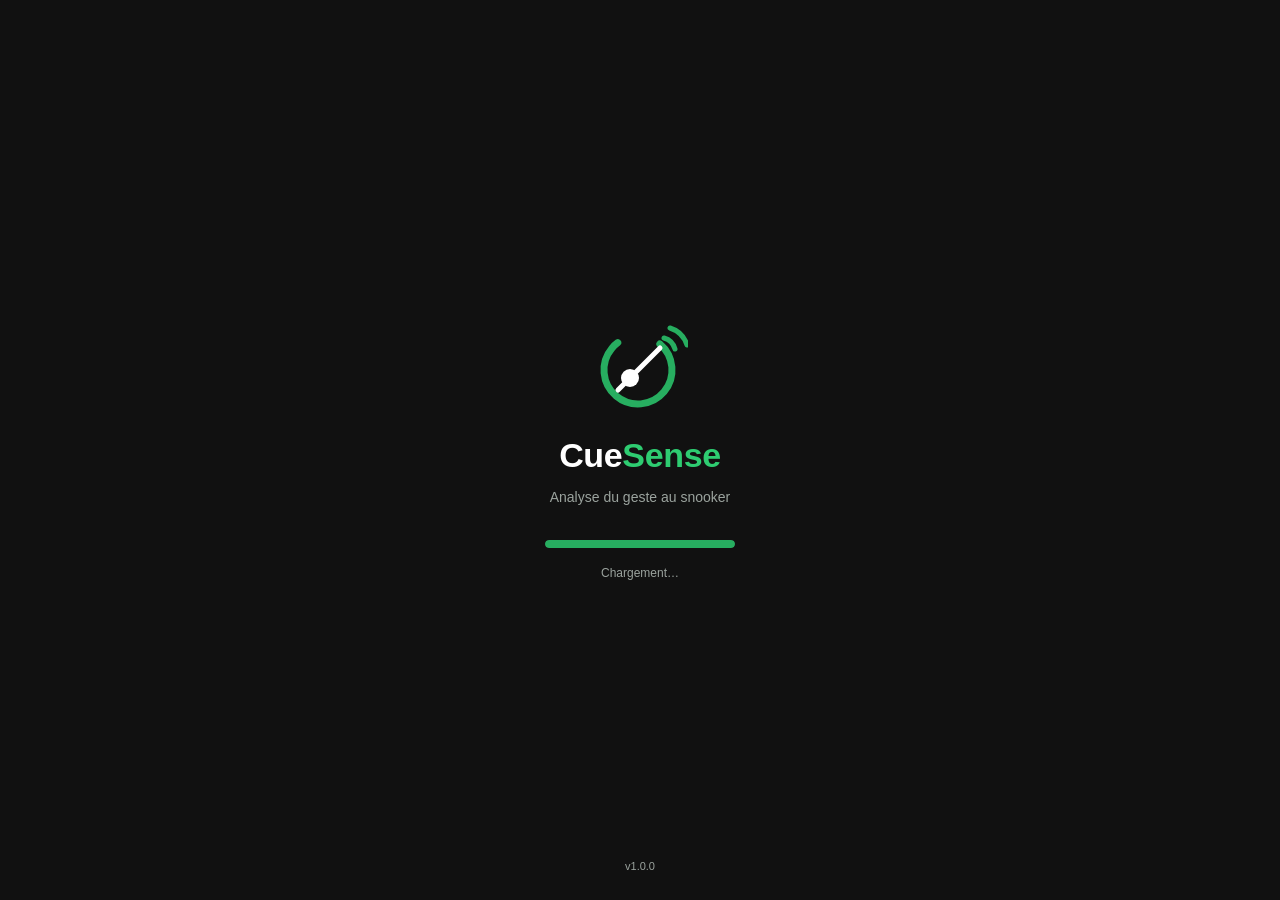
<file: index.html>
<!DOCTYPE html>
<html lang="fr">
<head>
<meta charset="utf-8">
<meta name="viewport" content="width=device-width, initial-scale=1, viewport-fit=cover">
<meta name="theme-color" content="#111111">
<title>CueSense · Analyse du geste au snooker</title>
<link rel="icon" href="data:image/svg+xml,%3Csvg xmlns='http://www.w3.org/2000/svg' viewBox='0 0 64 64'%3E%3Ccircle cx='32' cy='34' r='24' fill='none' stroke='%2327AE60' stroke-width='6' stroke-dasharray='118 33' transform='rotate(-45 32 34)'/%3E%3Cline x1='16' y1='50' x2='50' y2='16' stroke='white' stroke-width='6' stroke-linecap='round'/%3E%3C/svg%3E">
<link rel="stylesheet" href="cuesense.css">
</head>
<body>

<!-- ===================== SPLASH ===================== -->
<div id="splash">
  <svg class="logo" viewBox="0 0 96 96" aria-hidden="true">
    <circle cx="46" cy="52" r="34" fill="none" stroke="#27AE60" stroke-width="7"
            stroke-linecap="round" stroke-dasharray="168 46" transform="rotate(-50 46 52)"/>
    <circle cx="38" cy="60" r="9" fill="#FFFFFF"/>
    <line x1="26" y1="72" x2="68" y2="30" stroke="#FFFFFF" stroke-width="5" stroke-linecap="round"/>
    <path d="M72 20a16 16 0 0 1 11 11" fill="none" stroke="#27AE60" stroke-width="5" stroke-linecap="round"/>
    <path d="M78 10a26 26 0 0 1 17 17" fill="none" stroke="#27AE60" stroke-width="5" stroke-linecap="round"/>
  </svg>
  <div class="wordmark">Cue<em>Sense</em></div>
  <div class="tagline">Analyse du geste au snooker</div>
  <div class="progress"><i></i></div>
  <div class="charge">Chargement…</div>
  <div class="v">v1.0.0</div>
</div>

<!-- ===================== 1 · JOUEUR ===================== -->
<section id="viewJoueur" class="screen">
  <h1 class="screen-title">1. Identification du joueur</h1>
  <div class="stepper" data-step="1"></div>
  <div class="hero-icon">
    <svg viewBox="0 0 24 24" fill="none" stroke="currentColor" stroke-width="2" stroke-linecap="round" stroke-linejoin="round"><circle cx="12" cy="8" r="4"/><path d="M4 21c1.5-4 4.5-6 8-6s6.5 2 8 6"/></svg>
  </div>
  <h2 class="hero">Bienvenue</h2>
  <p class="hero-sub">Veuillez vous identifier</p>
  <div class="field">
    <label for="playerName">Nom du joueur</label>
    <div class="input-wrap">
      <input type="text" id="playerName" placeholder="Votre nom" autocomplete="name">
      <svg viewBox="0 0 24 24" fill="none" stroke="currentColor" stroke-width="2" stroke-linecap="round"><circle cx="12" cy="8" r="4"/><path d="M4 21c1.5-4 4.5-6 8-6s6.5 2 8 6"/></svg>
    </div>
  </div>
  <div class="field">
    <label for="playerLevel">Niveau</label>
    <div class="input-wrap">
      <select id="playerLevel">
        <option>Débutant</option>
        <option selected>Intermédiaire</option>
        <option>Avancé</option>
        <option>Professionnel</option>
      </select>
      <svg viewBox="0 0 24 24" fill="none" stroke="currentColor" stroke-width="2" stroke-linecap="round" stroke-linejoin="round"><path d="M6 9l6 6 6-6"/></svg>
    </div>
  </div>
  <button class="btn btn-primary" id="btnPlayerGo">Continuer
    <svg class="arr" viewBox="0 0 24 24" fill="none" stroke="currentColor" stroke-width="2" stroke-linecap="round" stroke-linejoin="round"><path d="M5 12h13M13 6l6 6-6 6"/></svg>
  </button>
  <button class="btn btn-secondary" id="btnPlayerReset">Changer de joueur</button>
  <div class="about">
    <svg viewBox="0 0 24 24" fill="none" stroke="currentColor" stroke-width="2" stroke-linecap="round"><circle cx="12" cy="12" r="9"/><path d="M12 11v5"/><circle cx="12" cy="7.5" r=".5" fill="currentColor"/></svg>
    <div>
      <h3>À propos de CueSense</h3>
      <p>CueSense est une application qui analyse votre geste au snooker grâce à un capteur
      inertiel WT9011DCL fixé à l'arrière de la queue. Elle vous aide à progresser en vous
      fournissant des données précises et objectives.</p>
    </div>
  </div>
  <div class="version">v1.0.0</div>
</section>

<!-- ===================== 2 · CONNEXION ===================== -->
<section id="viewConn" class="screen hidden">
  <h1 class="screen-title">2. Connexion du capteur</h1>
  <div class="stepper" data-step="2"></div>
  <div class="hero-icon">
    <svg viewBox="0 0 24 24" fill="none" stroke="currentColor" stroke-width="2" stroke-linecap="round" stroke-linejoin="round"><path d="M7 7l10 10-5 5V2l5 5L7 17"/></svg>
  </div>
  <h2 class="hero" id="connName">Capteur WT9011DCL</h2>
  <p class="hero-sub" id="connSub">Aucun capteur connecté</p>

  <div class="state err" id="connState">
    <svg viewBox="0 0 24 24" fill="none" stroke="currentColor" stroke-width="2" stroke-linecap="round" stroke-linejoin="round"><path d="M7 7l10 10-5 5V2l5 5L7 17"/></svg>
    <div class="tx"><b id="connStateTxt">Déconnecté</b><span id="connStateSub">Connectez le capteur pour commencer</span></div>
    <i class="pip"></i>
  </div>
  <div class="state" id="battState">
    <svg viewBox="0 0 24 24" fill="none" stroke="currentColor" stroke-width="2" stroke-linecap="round"><rect x="2" y="8" width="17" height="9" rx="2.5"/><path d="M21.5 11v3"/><rect id="battFill" x="4" y="10" width="0" height="5" rx="1" fill="currentColor" stroke="none"/></svg>
    <div class="tx"><b>Batterie <span id="battPct">—</span></b><span id="battSub">Niveau lu depuis le capteur</span></div>
    <i class="pip" style="opacity:0" id="battPip"></i>
  </div>

  <div class="card">
    <div class="controls" style="justify-content:space-between">
      <label for="selRate" style="font-weight:600">Fréquence du capteur</label>
      <select id="selRate" title="Fréquence capteur">
        <option value="0x0B" selected>200 Hz</option>
        <option value="0x09">100 Hz</option>
        <option value="0x08">50 Hz</option>
        <option value="0x06">10 Hz</option>
      </select>
    </div>
  </div>

  <button class="btn btn-primary" id="btnConnect">Connecter le capteur</button>
  <button class="btn btn-primary hidden" id="btnConnGo">Continuer
    <svg class="arr" viewBox="0 0 24 24" fill="none" stroke="currentColor" stroke-width="2" stroke-linecap="round" stroke-linejoin="round"><path d="M5 12h13M13 6l6 6-6 6"/></svg>
  </button>
  <button class="btn btn-secondary" id="btnDisc" disabled>Déconnecter</button>

  <div class="banner hidden" id="noBle">
    <b>Web Bluetooth indisponible dans ce navigateur.</b><br>
    Sur iPhone : ouvrir cette page dans <b>Bluefy</b> (App Store) pour le direct,
    ou enregistrer avec l'app WITMOTION puis importer le fichier dans <b>Résultats</b>.
  </div>
</section>

<!-- ===================== 3 · CALIBRAGE ===================== -->
<section id="viewCalib" class="screen hidden">
  <h1 class="screen-title">3. Vérification du calibrage</h1>
  <div class="stepper" data-step="3"></div>
  <div class="hero-icon">
    <svg viewBox="0 0 24 24" fill="none" stroke="currentColor" stroke-width="2" stroke-linecap="round"><circle cx="12" cy="12" r="7"/><circle cx="12" cy="12" r="1.4" fill="currentColor" stroke="none"/><path d="M12 2v4M12 18v4M2 12h4M18 12h4"/></svg>
  </div>
  <h2 class="hero">Calibrage du capteur</h2>
  <p class="hero-sub">Placez la queue à l'horizontale et restez immobile.<br>Durée : 3 secondes</p>

  <div class="progress"><i id="calProg"></i></div>
  <div class="big-num" id="inclNum">—</div>
  <div class="big-num-sub">Inclinaison</div>
  <div id="calResult"></div>

  <button class="btn btn-valider" id="btnVerify">
    <svg viewBox="0 0 24 24" fill="none" stroke="currentColor" stroke-width="2.4" stroke-linecap="round" stroke-linejoin="round"><path d="M4.5 12.5l5 5 10-11"/></svg>
    Vérifier le calibrage
  </button>
  <button class="btn btn-secondary" id="btnCal">Calibrer l'axe — limage 2 s</button>

  <div class="card">
    <div class="section-label">Réglages de détection</div>
    <div class="controls">
      <label>Seuil de coup <input type="range" id="thr" min="0.3" max="4" step="0.1" value="0.8"><span id="thrV">0.8 g</span></label>
      <label>Axe queue
        <select id="axSel"><option value="auto" selected>auto</option><option value="ax">X</option><option value="ay">Y</option><option value="az">Z</option></select>
        <span id="cueAxLbl" style="color:var(--green-hi)">—</span>
      </label>
    </div>
  </div>

  <button class="btn btn-primary" id="btnCalibGo">Continuer
    <svg class="arr" viewBox="0 0 24 24" fill="none" stroke="currentColor" stroke-width="2" stroke-linecap="round" stroke-linejoin="round"><path d="M5 12h13M13 6l6 6-6 6"/></svg>
  </button>
</section>

<!-- ===================== 4 · EXERCICES ===================== -->
<section id="viewExo" class="screen hidden">

  <div id="exoChoose">
    <h1 class="screen-title">4. Choix des exercices</h1>
    <div class="stepper" data-step="4"></div>
    <h2 class="hero" style="font-size:17px;margin-bottom:16px">Sélectionnez un exercice</h2>

    <button class="exo-card" data-exo="points">
      <span class="ico"><svg viewBox="0 0 24 24" fill="none" stroke="currentColor" stroke-width="2" stroke-linecap="round"><circle cx="7" cy="12" r="3.2"/><circle cx="17" cy="12" r="3.2"/><line x1="10.2" y1="12" x2="13.8" y2="12"/></svg></span>
      <span>
        <h3>Alignement bille blanche</h3>
        <p>Placez la bille blanche sur le point de la bille marron et une bille cible à une distance de votre choix, toujours identique.</p>
        <span class="badges"><span class="badge">5 coups par série</span><span class="badge green">Recommandé</span></span>
      </span>
    </button>

    <button class="exo-card" data-exo="speed">
      <span class="ico"><svg viewBox="0 0 24 24" fill="none" stroke="currentColor" stroke-width="2" stroke-linecap="round"><circle cx="9" cy="9" r="4"/><circle cx="15" cy="15" r="4"/><path d="M19.5 4.5l1.8-1.8"/></svg></span>
      <span>
        <h3>Vitesse du geste</h3>
        <p>Analysez la vitesse et la régularité de votre geste.</p>
      </span>
    </button>

    <button class="exo-card" data-exo="repeat">
      <span class="ico"><svg viewBox="0 0 24 24" fill="none" stroke="currentColor" stroke-width="2" stroke-linecap="round"><circle cx="12" cy="12" r="6"/><circle cx="12" cy="12" r="1.3" fill="currentColor" stroke="none"/><path d="M12 3v2.5M12 18.5V21M3 12h2.5M18.5 12H21"/></svg></span>
      <span>
        <h3>Répétabilité</h3>
        <p>Mesurez la constance de vos coups dans le temps.</p>
      </span>
    </button>
  </div>

  <div id="exoConfig" class="hidden">
    <h1 class="screen-title">4. Alignement bille blanche</h1>
    <div class="stepper" data-step="4"></div>
    <div id="pointBlock">
      <p class="center" style="font-weight:700;margin-top:10px">Mise en place de l'exercice.</p>
      <ol style="margin:10px 0 6px;padding:0 0 0 20px;line-height:1.8;font-size:15px">
        <li>Placez la <strong>bille blanche</strong> sur le <strong>point de la bille marron</strong>.</li>
        <li>Positionnez la <strong>bille choc</strong> dans l'alignement marron-bleu, à une <strong>distance définie</strong> pour chaque coup de la série.</li>
      </ol>
      <div class="field" style="max-width:220px;margin:14px auto 0">
        <label for="targetDistIn">Distance bille cible (cm)</label>
        <div class="input-wrap">
          <input type="number" id="targetDistIn" inputmode="decimal" min="10" max="300" step="1" value="30">
        </div>
      </div>
    </div>
    <div class="card" id="setupCard">
      <div class="section-label" style="text-align:center">Mise en place sur la table</div>
      <div class="table-pos">
        <svg viewBox="0 0 470 204" role="img" aria-label="Bille blanche au point de la bille marron, bille cible à la distance choisie">
          <rect x="70" y="0" width="383" height="204" rx="10" fill="#2C2C2C"/>
          <rect x="83" y="13" width="357" height="178" fill="#196F3D"/>
          <line x1="156" y1="13" x2="156" y2="191" stroke="#EFE9DA" stroke-width="1.5" opacity=".65"/>
          <path d="M156 73a29 29 0 0 0 0 58" fill="none" stroke="#EFE9DA" stroke-width="1.5" opacity=".65"/>
          <!-- point de la bille marron : la blanche s'y place -->
          <circle cx="156" cy="102" r="5" fill="#6F4E37"/>
          <!-- distance choisie par le joueur : bille blanche → bille cible -->
          <line x1="156" y1="110" x2="210" y2="110" stroke="#FFFFFF" stroke-width="1" opacity=".5"/>
          <line x1="156" y1="108" x2="156" y2="112" stroke="#FFFFFF" stroke-width="1" opacity=".7"/>
          <line x1="210" y1="108" x2="210" y2="112" stroke="#FFFFFF" stroke-width="1" opacity=".7"/>
          <!-- bille cible, a la distance choisie par le joueur -->
          <circle cx="210" cy="102" r="3.5" fill="#E74C3C" stroke="#C0392B" stroke-width=".8"/>
          <!-- bille blanche sur le point marron -->
          <circle cx="156" cy="102" r="3.5" fill="#FFFFFF" stroke="#AAAAAA" stroke-width=".8"/>
        </svg>
        <p>Bille blanche sur le point de la bille marron, bille cible à la distance choisie.</p>
      </div>
    </div>

    <div class="card" id="contactCard">
      <div class="controls" style="align-items:stretch;gap:20px">
        <div class="table-pos" style="flex:1;min-width:200px;display:flex;flex-direction:column">
          <div class="section-label" style="text-align:center">Point de contact sur bille blanche</div>
          <svg viewBox="0 0 300 180" role="img" aria-label="5 points de contact possibles sur la bille, de +2 à -2">
            <circle cx="150" cy="90" r="51" fill="var(--white)" stroke="var(--muted)" stroke-width="1"/>
            <circle cx="150" cy="48" r="6" fill="var(--muted)"/>
            <circle cx="150" cy="69" r="6" fill="var(--muted)"/>
            <circle cx="150" cy="90" r="7" fill="var(--green-hi)"/>
            <circle cx="150" cy="111" r="6" fill="var(--muted)"/>
            <circle cx="150" cy="132" r="6" fill="var(--muted)"/>
            <g font-size="18" font-weight="700" fill="var(--red)" text-anchor="start" dominant-baseline="middle">
              <text x="159" y="48">+2</text>
              <text x="159" y="69">+1</text>
              <text x="160" y="90" fill="var(--green-hi)">0</text>
              <text x="159" y="111">-1</text>
              <text x="159" y="132">-2</text>
            </g>
          </svg>
          <p style="text-align:center">Choisi ton point de contact sur la bille blanche.</p>
        </div>
        <div class="table-pos" style="flex:1;min-width:200px;display:flex;flex-direction:column">
          <div class="section-label" style="text-align:center">Point de contact sur bille choc</div>
          <svg viewBox="0 0 860 420" role="img" aria-label="Angle de deviation et point de contact pour un coup superpose, 1/4, 1/2 et 3/4 de bille">
            <defs>
              <marker id="contactArrow" viewBox="0 0 10 10" refX="5" refY="9" markerWidth="6" markerHeight="6" orient="auto-start-reverse">
                <path d="M0,10 L5,0 L10,10 z" fill="var(--white)"/>
              </marker>
            </defs>

            <!-- Colonne 0 deg - bille superposee -->
            <g>
              <line x1="95" y1="230" x2="95" y2="145" stroke="var(--muted)" stroke-width="1.6" marker-end="url(#contactArrow)"/>
              <line x1="83" y1="118" x2="83" y2="230" stroke="var(--red)" stroke-width="1"/>
              <line x1="95" y1="118" x2="95" y2="230" stroke="var(--red)" stroke-width="1"/>
              <line x1="107" y1="118" x2="107" y2="230" stroke="var(--red)" stroke-width="1"/>
              <circle cx="95" cy="140" r="34" fill="var(--white)"/>
              <circle cx="95" cy="72" r="34" fill="var(--red)"/>
              <line x1="95" y1="72" x2="95" y2="17" stroke="var(--white)" stroke-width="2" marker-end="url(#contactArrow)"/>
              <text x="106" y="16" font-size="16" font-weight="700" fill="var(--white)">0°</text>

              <circle cx="95" cy="300" r="42" fill="var(--white)" stroke="var(--red)" stroke-width="4"/>
              <circle cx="95" cy="300" r="5" fill="var(--green-hi)"/>
              <text x="95" y="395" font-size="14" fill="var(--white)" text-anchor="middle">0° - bille superposée</text>
            </g>

            <!-- Colonne 1/4 (14.5 deg) -->
            <g>
              <line x1="321" y1="230" x2="321" y2="145" stroke="var(--muted)" stroke-width="1.6" marker-end="url(#contactArrow)"/>
              <line x1="309" y1="118" x2="309" y2="230" stroke="var(--red)" stroke-width="1"/>
              <line x1="321" y1="118" x2="321" y2="230" stroke="var(--red)" stroke-width="1"/>
              <line x1="333" y1="118" x2="333" y2="230" stroke="var(--red)" stroke-width="1"/>
              <circle cx="321" cy="140" r="34" fill="var(--white)"/>
              <circle cx="303.97" cy="74.17" r="34" fill="var(--red)"/>
              <line x1="303.97" y1="74.17" x2="303.97" y2="19.17" stroke="var(--white)" stroke-width="1.4"/>
              <line x1="293.97" y1="19.17" x2="313.97" y2="19.17" stroke="var(--white)" stroke-width="1.4"/>
              <line x1="303.97" y1="74.17" x2="290.20" y2="20.92" stroke="var(--white)" stroke-width="2" stroke-dasharray="5 4" marker-end="url(#contactArrow)"/>
              <text x="318" y="16" font-size="16" font-weight="700" fill="var(--white)">14.5°</text>

              <circle cx="300" cy="300" r="42" fill="var(--red)"/>
              <circle cx="321" cy="300" r="42" fill="var(--white)" stroke="var(--line)" stroke-width="1"/>
              <circle cx="310.5" cy="300" r="5" fill="var(--green-hi)"/>
              <line x1="300" y1="352" x2="300" y2="362" stroke="var(--muted)" stroke-width="1.4"/>
              <line x1="321" y1="352" x2="321" y2="362" stroke="var(--muted)" stroke-width="1.4"/>
              <line x1="300" y1="357" x2="321" y2="357" stroke="var(--muted)" stroke-width="1.4"/>
              <text x="310.5" y="345" font-size="16" font-weight="700" fill="var(--white)" text-anchor="middle">1/4</text>
              <text x="310.5" y="395" font-size="14" fill="var(--white)" text-anchor="middle">1/4 ball hit</text>
            </g>

            <!-- Colonne 1/2 (30 deg) -->
            <g>
              <line x1="547" y1="230" x2="547" y2="145" stroke="var(--muted)" stroke-width="1.6" marker-end="url(#contactArrow)"/>
              <line x1="535" y1="118" x2="535" y2="230" stroke="var(--red)" stroke-width="1"/>
              <line x1="547" y1="118" x2="547" y2="230" stroke="var(--red)" stroke-width="1"/>
              <line x1="559" y1="118" x2="559" y2="230" stroke="var(--red)" stroke-width="1"/>
              <circle cx="547" cy="140" r="34" fill="var(--white)"/>
              <circle cx="513" cy="81.11" r="34" fill="var(--red)"/>
              <line x1="513" y1="81.11" x2="513" y2="26.11" stroke="var(--white)" stroke-width="1.4"/>
              <line x1="503" y1="26.11" x2="523" y2="26.11" stroke="var(--white)" stroke-width="1.4"/>
              <line x1="513" y1="81.11" x2="485.5" y2="33.48" stroke="var(--white)" stroke-width="2" stroke-dasharray="5 4" marker-end="url(#contactArrow)"/>
              <text x="527" y="23" font-size="16" font-weight="700" fill="var(--white)">30°</text>

              <circle cx="505" cy="300" r="42" fill="var(--red)"/>
              <circle cx="547" cy="300" r="42" fill="var(--white)" stroke="var(--line)" stroke-width="1"/>
              <circle cx="526" cy="300" r="5" fill="var(--green-hi)"/>
              <line x1="505" y1="352" x2="505" y2="362" stroke="var(--muted)" stroke-width="1.4"/>
              <line x1="547" y1="352" x2="547" y2="362" stroke="var(--muted)" stroke-width="1.4"/>
              <line x1="505" y1="357" x2="547" y2="357" stroke="var(--muted)" stroke-width="1.4"/>
              <text x="526" y="345" font-size="16" font-weight="700" fill="var(--white)" text-anchor="middle">1/2</text>
              <text x="526" y="395" font-size="14" fill="var(--white)" text-anchor="middle">1/2 ball hit</text>
            </g>

            <!-- Colonne 3/4 (48.6 deg) -->
            <g>
              <line x1="773" y1="230" x2="773" y2="145" stroke="var(--muted)" stroke-width="1.6" marker-end="url(#contactArrow)"/>
              <line x1="761" y1="118" x2="761" y2="230" stroke="var(--red)" stroke-width="1"/>
              <line x1="773" y1="118" x2="773" y2="230" stroke="var(--red)" stroke-width="1"/>
              <line x1="785" y1="118" x2="785" y2="230" stroke="var(--red)" stroke-width="1"/>
              <circle cx="773" cy="140" r="34" fill="var(--white)"/>
              <circle cx="722.07" cy="94.94" r="34" fill="var(--red)"/>
              <line x1="722.07" y1="94.94" x2="722.07" y2="39.94" stroke="var(--white)" stroke-width="1.4"/>
              <line x1="712.07" y1="39.94" x2="732.07" y2="39.94" stroke="var(--white)" stroke-width="1.4"/>
              <line x1="722.07" y1="94.94" x2="680.87" y2="58.5" stroke="var(--white)" stroke-width="2" stroke-dasharray="5 4" marker-end="url(#contactArrow)"/>
              <text x="736" y="37" font-size="16" font-weight="700" fill="var(--white)">48.6°</text>

              <circle cx="710" cy="300" r="42" fill="var(--red)"/>
              <circle cx="773" cy="300" r="42" fill="var(--white)" stroke="var(--line)" stroke-width="1"/>
              <circle cx="741.5" cy="300" r="5" fill="var(--green-hi)"/>
              <line x1="710" y1="352" x2="710" y2="362" stroke="var(--muted)" stroke-width="1.4"/>
              <line x1="773" y1="352" x2="773" y2="362" stroke="var(--muted)" stroke-width="1.4"/>
              <line x1="710" y1="357" x2="773" y2="357" stroke="var(--muted)" stroke-width="1.4"/>
              <text x="741.5" y="345" font-size="16" font-weight="700" fill="var(--white)" text-anchor="middle">3/4</text>
              <text x="741.5" y="395" font-size="14" fill="var(--white)" text-anchor="middle">3/4 ball hit</text>
            </g>
          </svg>
          <p style="text-align:center">Choisi ton point de contact sur la bille choc.</p>
        </div>
      </div>
    </div>

    <p class="center" style="font-weight:700;margin-top:20px">Nombre de coups</p>
    <div class="count-stepper">
      <button id="cntMinus" aria-label="moins">−</button>
      <div class="val" id="cntVal">5</div>
      <button id="cntPlus" aria-label="plus">+</button>
    </div>
    <p class="center muted small" id="cntDefault">Par défaut</p>
    <div style="height:16px"></div>
    <button class="btn btn-primary" id="btnStart">Démarrer l'exercice</button>
  </div>

  <div id="exoRun" class="hidden">
    <h1 class="screen-title" id="exoRunTitle">Exercice</h1>
    <p class="center muted small" id="exoRunSub"></p>
    <div class="big-num" id="exoCount">0 / 10</div>
    <div class="big-num-sub">coups détectés</div>
    <div class="progress"><i id="exoProg"></i></div>
    <div id="exoDone"></div>

    <div class="panel">
      <h2>Axe queue <span id="cueAxLbl2" class="accent">—</span> · longitudinal <span style="color:var(--white)">▬</span> · latéral <span class="accent">▬</span> (g)</h2>
      <canvas id="cCue" class="tall"></canvas>
      <div class="controls" style="margin-top:10px;justify-content:space-between">
        <label><input type="checkbox" id="chk3ax"> vue 3 axes</label>
        <button class="btn btn-secondary compact" id="btnRecord">⏺ Enregistrer CSV</button>
      </div>
    </div>
    <div id="threeAx" class="hidden">
      <div class="panel">
        <h2>Accélération (g)</h2>
        <canvas id="cAcc"></canvas>
        <div class="legend"><i><span class="dot" style="background:var(--white)"></span>X</i><i><span class="dot" style="background:var(--green-hi)"></span>Y</i><i><span class="dot" style="background:var(--yellow)"></span>Z</i></div>
      </div>
      <div class="panel"><h2>Vitesse angulaire (°/s)</h2><canvas id="cGyr"></canvas></div>
      <div class="panel"><h2>Angles (°)</h2><canvas id="cAng"></canvas>
        <div class="stats">
          <div class="cell"><div class="k">Roll</div><div class="v" id="vR">—</div></div>
          <div class="cell"><div class="k">Pitch</div><div class="v" id="vP">—</div></div>
          <div class="cell"><div class="k">Yaw</div><div class="v" id="vY">—</div></div>
        </div>
      </div>
    </div>
    <div class="stats" id="lastStroke"></div>
    <div style="height:14px"></div>
    <div class="btn-row">
      <button class="btn btn-valider" id="btnFinish">
        <svg viewBox="0 0 24 24" fill="none" stroke="currentColor" stroke-width="2.4" stroke-linecap="round" stroke-linejoin="round"><path d="M4.5 12.5l5 5 10-11"/></svg>
        Terminer
      </button>
      <button class="btn btn-annuler" id="btnAbort">
        <svg viewBox="0 0 24 24" fill="none" stroke="currentColor" stroke-width="2.4" stroke-linecap="round"><path d="M6 6l12 12M18 6L6 18"/></svg>
        Annuler
      </button>
    </div>
  </div>
</section>

<!-- ===================== 5 · RÉSULTATS ===================== -->
<section id="viewRes" class="screen wide hidden">
  <h1 class="screen-title">Résultats <span id="nStrokes" class="muted"></span></h1>
  <p class="center muted small" id="resPlayer" style="margin-bottom:14px"></p>

  <div class="panel">
    <h2>Session</h2>
    <div class="controls">
      <input type="file" id="fileIn" accept=".csv,.txt,.tsv">
      <label>fréquence si pas de colonne temps
        <input id="fsIn" type="number" class="inline" value="200" min="1" max="1000"> Hz
      </label>
    </div>
    <div class="controls" style="margin-top:12px">
      <button class="btn btn-secondary compact" id="btnDemo" title="Session synthétique pour tester l'interface">Démo</button>
      <button class="btn btn-secondary compact" id="btnJson">Exporter JSON</button>
      <button class="btn btn-secondary compact" id="btnCsv" disabled>Exporter CSV</button>
      <button class="btn btn-annuler compact" id="btnClear">Effacer</button>
    </div>
  </div>

  <div class="panel">
    <h2>Options du capteur</h2>
    <div class="controls" style="display:grid;grid-template-columns:repeat(auto-fit,minmax(220px,1fr));gap:8px 16px">
      <label><input type="checkbox" class="metricChk" data-key="accel" checked> Accélération (pic)</label>
      <label><input type="checkbox" class="metricChk" data-key="vitesse" checked> Vitesse</label>
      <label><input type="checkbox" class="metricChk" data-key="lat" checked> Déviation latérale</label>
      <label><input type="checkbox" class="metricChk" data-key="pause" checked> Pause</label>
      <label><input type="checkbox" class="metricChk" data-key="dist" checked> Distance parcourue par la bille blanche</label>
      <label><input type="checkbox" class="metricChk" data-key="back" checked> Recul de la queue</label>
    </div>
    <div class="section-label" style="margin-top:14px">Axes bruts du capteur</div>
    <div class="controls" style="display:grid;grid-template-columns:repeat(auto-fit,minmax(220px,1fr));gap:8px 16px">
      <label><input type="checkbox" class="metricChk" data-key="ax"> Accélération X (pic)</label>
      <label><input type="checkbox" class="metricChk" data-key="ay"> Accélération Y (pic)</label>
      <label><input type="checkbox" class="metricChk" data-key="az"> Accélération Z (pic)</label>
      <label><input type="checkbox" class="metricChk" data-key="gx"> Vitesse angulaire X (pic)</label>
      <label><input type="checkbox" class="metricChk" data-key="gy"> Vitesse angulaire Y (pic)</label>
      <label><input type="checkbox" class="metricChk" data-key="gz"> Vitesse angulaire Z (pic)</label>
      <label><input type="checkbox" class="metricChk" data-key="roll"> Roll (plage)</label>
      <label><input type="checkbox" class="metricChk" data-key="pitch"> Pitch (plage)</label>
      <label><input type="checkbox" class="metricChk" data-key="yaw"> Yaw (plage)</label>
    </div>
  </div>

  <div class="panel">
    <h2>Coups détectés</h2>
    <div class="table-scroll" id="tblWrap"><div class="empty">Aucun coup. Connectez le capteur et lancez un exercice, importez un enregistrement, ou lancez la démo.</div></div>
  </div>

  <div class="panel hidden" id="overviewP">
    <h2>Session importée — écart avec le coup précédent, cliquez pour sélectionner</h2>
    <div class="controls" style="margin-bottom:10px">
      <label>Paramètre affiché
        <select id="selOverviewParam"></select>
      </label>
    </div>
    <div id="cOverMain"></div>
  </div>
</section>

<!-- ===================== ONGLETS ===================== -->
<nav class="tabbar" aria-label="Navigation principale">
  <div class="tabbar-inner">
    <button data-nav="joueur" class="active" aria-label="Joueur">
      <svg viewBox="0 0 24 24" fill="none" stroke="currentColor" stroke-width="2" stroke-linecap="round"><circle cx="12" cy="8" r="4"/><path d="M4 21c1.5-4 4.5-6 8-6s6.5 2 8 6"/></svg>
      Joueur
    </button>
    <button data-nav="conn" aria-label="Connexion">
      <i class="pipdot" id="connPip"></i>
      <svg viewBox="0 0 24 24" fill="none" stroke="currentColor" stroke-width="2" stroke-linecap="round" stroke-linejoin="round"><path d="M7 7l10 10-5 5V2l5 5L7 17"/></svg>
      Connexion
    </button>
    <button data-nav="calib" aria-label="Calibrage">
      <svg viewBox="0 0 24 24" fill="none" stroke="currentColor" stroke-width="2" stroke-linecap="round"><circle cx="12" cy="12" r="7"/><circle cx="12" cy="12" r="1.4" fill="currentColor" stroke="none"/><path d="M12 2v4M12 18v4M2 12h4M18 12h4"/></svg>
      Calibrage
    </button>
    <button data-nav="exo" aria-label="Exercices">
      <svg viewBox="0 0 24 24" fill="none" stroke="currentColor" stroke-width="2"><circle cx="12" cy="7" r="3.2"/><circle cx="8" cy="15.5" r="3.2"/><circle cx="16" cy="15.5" r="3.2"/></svg>
      Exercices
    </button>
    <button data-nav="res" aria-label="Résultats">
      <svg viewBox="0 0 24 24" fill="none" stroke="currentColor" stroke-width="2" stroke-linecap="round"><path d="M5 20v-8M12 20V4M19 20v-11"/></svg>
      Résultats
    </button>
  </div>
</nav>

<script src="state.js"></script>
<script src="charts.js"></script>
<script src="analysis.js"></script>
<script src="sensor.js"></script>
<script src="data.js"></script>
<script src="app.js"></script>
</body>
</html>
</file>
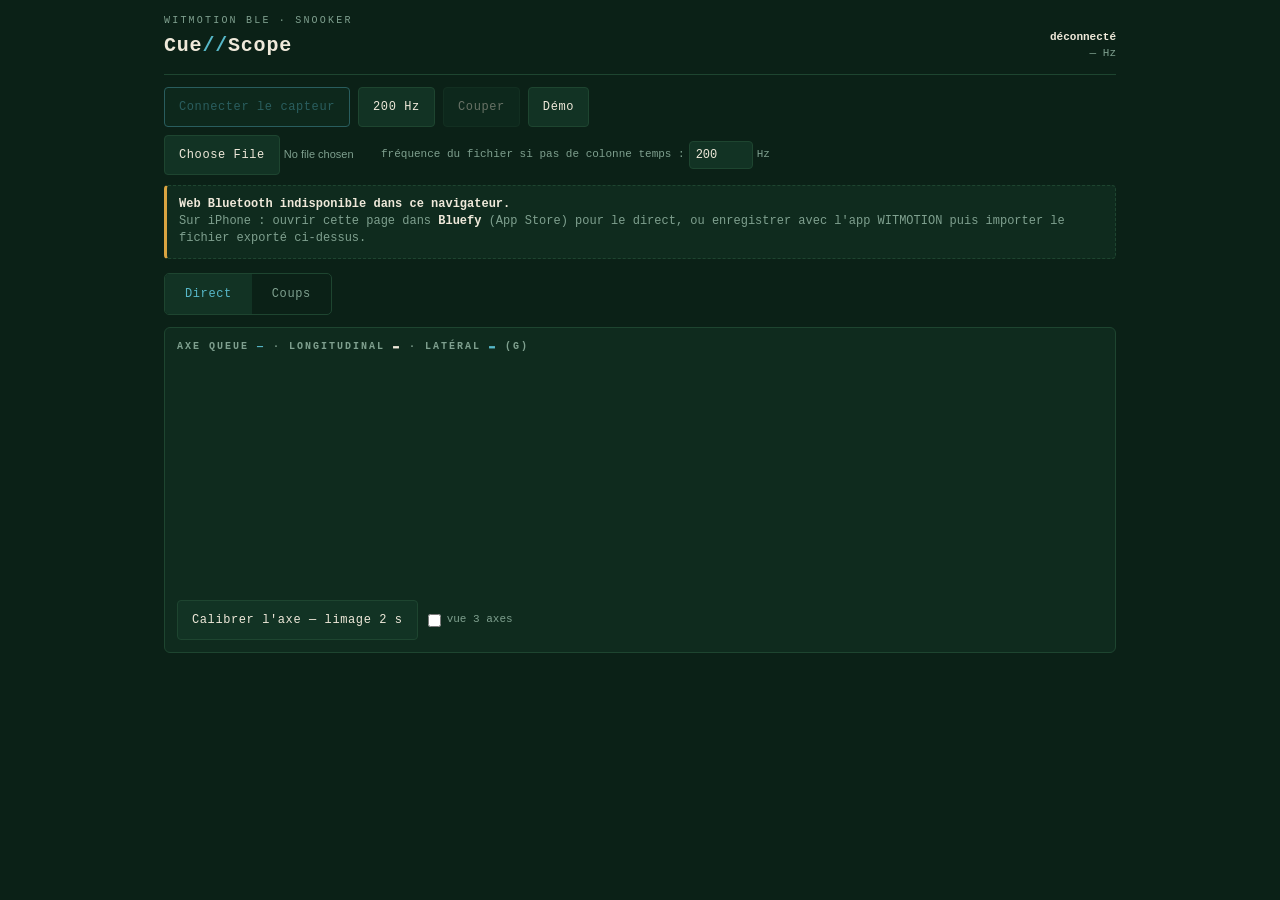
<file: cuesense.html>
<!DOCTYPE html>
<html lang="fr">
<head>
<meta charset="utf-8">
<meta name="viewport" content="width=device-width, initial-scale=1, viewport-fit=cover">
<title>Cue-Scope · WitMotion snooker</title>
<style>
:root{
  --bg:#0B2117; --panel:#0F2B1E; --panel2:#123324; --line:#1E4530;
  --ivory:#EFE9DA; --dim:#7FA08F; --chalk:#57B8C9; --red:#D64541; --amber:#D9A441;
  --mono:'SF Mono','Cascadia Code',Menlo,Consolas,'Liberation Mono',monospace;
}
*{box-sizing:border-box;margin:0;padding:0}
html,body{background:var(--bg);color:var(--ivory);font:14px/1.45 var(--mono);-webkit-text-size-adjust:100%}
body{padding:env(safe-area-inset-top) env(safe-area-inset-right) env(safe-area-inset-bottom) env(safe-area-inset-left)}
.wrap{max-width:980px;margin:0 auto;padding:14px 14px 40px}
.eyebrow{font-size:10px;letter-spacing:.22em;color:var(--dim);text-transform:uppercase}
h1{font-size:20px;font-weight:600;letter-spacing:.04em;margin:2px 0 2px}
h1 .tick{color:var(--chalk)}
header{display:flex;justify-content:space-between;align-items:flex-end;gap:10px;flex-wrap:wrap;border-bottom:1px solid var(--line);padding-bottom:12px;margin-bottom:12px}
.status{font-size:11px;color:var(--dim);text-align:right}
.status b{color:var(--ivory);font-weight:600}
.status .on{color:var(--chalk)}
.rec{display:inline-block;width:7px;height:7px;border-radius:50%;background:var(--red);vertical-align:1px;margin-right:5px;animation:blink 1.2s steps(2) infinite}
@media (prefers-reduced-motion:reduce){.rec{animation:none}}
@keyframes blink{50%{opacity:.15}}
.row{display:flex;gap:8px;flex-wrap:wrap;align-items:center}
button,select,input[type=file]::file-selector-button{
  font:12px var(--mono);letter-spacing:.05em;color:var(--ivory);background:var(--panel2);
  border:1px solid var(--line);border-radius:4px;padding:10px 14px;min-height:40px;cursor:pointer}
button.primary{border-color:var(--chalk);color:var(--chalk)}
button:disabled{opacity:.4;cursor:default}
button:focus-visible,select:focus-visible,a:focus-visible{outline:2px solid var(--chalk);outline-offset:2px}
select{appearance:none}
input[type=file]{color:var(--dim);font-size:11px;max-width:100%}
.banner{border:1px dashed var(--line);border-left:3px solid var(--amber);background:var(--panel);
  padding:10px 12px;font-size:12px;color:var(--dim);margin:10px 0;border-radius:4px}
.banner b{color:var(--ivory)}
.tabs{display:flex;gap:0;margin:14px 0 12px;border:1px solid var(--line);border-radius:5px;overflow:hidden;width:fit-content}
.tabs button{border:0;border-radius:0;background:transparent;padding:9px 20px;color:var(--dim)}
.tabs button.active{background:var(--panel2);color:var(--chalk)}
.panel{background:var(--panel);border:1px solid var(--line);border-radius:6px;padding:12px;margin-bottom:12px}
.panel h2{font-size:10px;letter-spacing:.2em;text-transform:uppercase;color:var(--dim);margin-bottom:8px}
canvas{width:100%;height:120px;display:block;touch-action:pan-y}
canvas.tall{height:230px}
.readout{display:grid;grid-template-columns:repeat(3,1fr);gap:6px;margin-top:8px}
.cell{background:var(--panel2);border:1px solid var(--line);border-radius:4px;padding:6px 8px}
.cell .k{font-size:9px;letter-spacing:.15em;color:var(--dim);text-transform:uppercase}
.cell .v{font-size:15px;font-variant-numeric:tabular-nums}
.controls{display:flex;gap:10px;flex-wrap:wrap;align-items:center;font-size:11px;color:var(--dim)}
.controls label{display:flex;align-items:center;gap:6px}
input[type=range]{accent-color:var(--chalk);width:130px}
.distIn{width:58px;background:var(--panel2);border:1px solid var(--line);color:var(--ivory);font:12px var(--mono);padding:5px 6px;border-radius:4px;text-align:right}
table{width:100%;border-collapse:collapse;font-size:12px;font-variant-numeric:tabular-nums}
th{font-size:9px;letter-spacing:.15em;text-transform:uppercase;color:var(--dim);text-align:right;padding:4px 6px;border-bottom:1px solid var(--line)}
th:first-child,td:first-child{text-align:left}
td{text-align:right;padding:7px 6px;border-bottom:1px solid rgba(30,69,48,.5);cursor:pointer}
tr.sel td{background:var(--panel2);color:var(--chalk)}
.stats{display:grid;grid-template-columns:repeat(auto-fit,minmax(130px,1fr));gap:6px;margin-top:10px}
.legend{font-size:10px;color:var(--dim);margin-top:6px}
.legend i{font-style:normal;padding-right:10px}
.dot{display:inline-block;width:8px;height:8px;border-radius:2px;margin-right:4px;vertical-align:-1px}
.hidden{display:none}
.split{display:grid;grid-template-columns:1fr;gap:12px}
@media(min-width:760px){.split{grid-template-columns:5fr 7fr}}
a{color:var(--chalk)}
.empty{color:var(--dim);font-size:12px;padding:18px 4px;text-align:center}
</style>
</head>
<body>
<div class="wrap">
<header>
  <div>
    <div class="eyebrow">WitMotion BLE · Snooker</div>
    <h1>Cue<span class="tick">//</span>Scope</h1>
  </div>
  <div class="status" id="status"><b>déconnecté</b><br>— Hz</div>
</header>

<div class="row">
  <button class="primary" id="btnConnect">Connecter le capteur</button>
  <select id="selRate" title="Fréquence capteur">
    <option value="0x0B" selected>200 Hz</option>
    <option value="0x09">100 Hz</option>
    <option value="0x08">50 Hz</option>
    <option value="0x06">10 Hz</option>
  </select>
  <button id="btnDisc" disabled>Couper</button>
  <button id="btnDemo" title="Session synthétique pour tester l'interface">Démo</button>
</div>
<div class="row" style="margin-top:8px">
  <input type="file" id="fileIn" accept=".csv,.txt,.tsv">
  <label class="controls" style="gap:4px" id="fsWrap">fréquence du fichier si pas de colonne temps :
    <input id="fsIn" type="number" value="200" min="1" max="1000" style="width:64px;background:var(--panel2);border:1px solid var(--line);color:var(--ivory);font:12px var(--mono);padding:6px;border-radius:4px"> Hz
  </label>
</div>
<div class="banner hidden" id="noBle">
  <b>Web Bluetooth indisponible dans ce navigateur.</b><br>
  Sur iPhone : ouvrir cette page dans <b>Bluefy</b> (App Store) pour le direct,
  ou enregistrer avec l'app WITMOTION puis importer le fichier exporté ci-dessus.
</div>

<div class="tabs">
  <button id="tabLive" class="active">Direct</button>
  <button id="tabStrokes">Coups <span id="nStrokes"></span></button>
</div>

<!-- ===================== DIRECT ===================== -->
<section id="viewLive">
  <div class="panel">
    <h2>Axe queue <span id="cueAxLbl" style="color:var(--chalk)">—</span> · longitudinal <span style="color:var(--ivory)">▬</span> · latéral <span style="color:var(--chalk)">▬</span> (g)</h2>
    <canvas id="cCue" class="tall"></canvas>
    <div class="controls" style="margin-top:8px">
      <button id="btnCal">Calibrer l'axe — limage 2 s</button>
      <label><input type="checkbox" id="chk3ax"> vue 3 axes</label>
    </div>
  </div>
  <div id="threeAx" class="hidden">
  <div class="panel">
    <h2>Accélération (g)</h2>
    <canvas id="cAcc"></canvas>
    <div class="legend"><i><span class="dot" style="background:var(--ivory)"></span>X</i><i><span class="dot" style="background:var(--chalk)"></span>Y</i><i><span class="dot" style="background:var(--amber)"></span>Z</i></div>
  </div>
  <div class="panel">
    <h2>Vitesse angulaire (°/s)</h2>
    <canvas id="cGyr"></canvas>
  </div>
  <div class="panel">
    <h2>Angles (°)</h2>
    <canvas id="cAng"></canvas>
    <div class="readout" id="angRead">
      <div class="cell"><div class="k">Roll</div><div class="v" id="vR">—</div></div>
      <div class="cell"><div class="k">Pitch</div><div class="v" id="vP">—</div></div>
      <div class="cell"><div class="k">Yaw</div><div class="v" id="vY">—</div></div>
    </div>
  </div>
  </div>
</section>

<!-- ===================== COUPS ===================== -->
<section id="viewStrokes" class="hidden">
  <div class="panel">
    <div class="controls">
      <label>seuil <input type="range" id="thr" min="0.3" max="4" step="0.1" value="0.8"><span id="thrV">0.8 g</span></label>
      <label>axe queue
        <select id="axSel"><option value="auto" selected>auto</option><option value="ax">X</option><option value="ay">Y</option><option value="az">Z</option></select>
      </label>
      <button id="btnClear">Effacer</button>
      <button id="btnJson">Exporter JSON</button>
    </div>
  </div>

  <div class="panel hidden" id="overviewP">
    <h2>Session importée — toucher un pic pour sélectionner</h2>
    <canvas id="cOver"></canvas>
  </div>

  <div class="split">
    <div class="panel">
      <h2>Coups détectés</h2>
      <div id="tblWrap"><div class="empty">Aucun coup. Connecte le capteur, lance la démo, ou importe un enregistrement.</div></div>
    </div>
    <div class="panel">
      <h2>Détail — accél. queue <span style="color:var(--ivory)">▬</span> · latérale <span style="color:var(--dim)">▬</span> · vitesse <span style="color:var(--chalk)">▬</span></h2>
      <canvas id="cDet" class="tall"></canvas>
      <div class="stats" id="detStats"></div>
    </div>
  </div>

  <div class="panel">
    <h2>Régularité (session)</h2>
    <div class="stats" id="sumStats"><div class="empty" style="grid-column:1/-1">—</div></div>
  </div>

  <div class="panel hidden" id="scatterP">
    <h2>Vitesse à l'impact ↔ distance de la blanche</h2>
    <canvas id="cScat" style="height:200px"></canvas>
    <div class="legend" id="scatLeg"></div>
  </div>
</section>
</div>

<script>
'use strict';
/* ============ état ============ */
const S = {
  samples: [],          // {t, ax..az (g), gx..gz (°/s), r,p,y (°)}
  live: false, fs: 200, fsMeasured: 0,
  strokes: [], sel: -1,
  device: null, chW: null,
  lastTrig: -1e9, pendTrig: -1,
  overview: null,       // {mag:[], t0, fs} pour session importée
};
const $ = id => document.getElementById(id);
const G = 9.80665;
const SVC='0000ffe5-0000-1000-8000-00805f9a34fb',
      CHN='0000ffe4-0000-1000-8000-00805f9a34fb',
      CHW='0000ffe9-0000-1000-8000-00805f9a34fb';

/* ============ UI de base ============ */
function setStatus(top, hz){ $('status').innerHTML = top + '<br>' + (hz?hz+' Hz mesurés':'— Hz'); }
function tab(which){
  $('viewLive').classList.toggle('hidden', which!=='live');
  $('viewStrokes').classList.toggle('hidden', which==='live');
  $('tabLive').classList.toggle('active', which==='live');
  $('tabStrokes').classList.toggle('active', which!=='live');
}
$('tabLive').onclick=()=>tab('live');
$('tabStrokes').onclick=()=>tab('strokes');
if(!navigator.bluetooth){ $('noBle').classList.remove('hidden'); $('btnConnect').disabled=true; }

/* ============ canvases ============ */
function fit(cv){
  const r = cv.getBoundingClientRect(), d = devicePixelRatio||1;
  if(cv.width!==Math.round(r.width*d)){ cv.width=Math.round(r.width*d); cv.height=Math.round(r.height*d); }
  const g = cv.getContext('2d'); g.setTransform(d,0,0,d,0,0); return [g, r.width, r.height];
}
const css = v => getComputedStyle(document.documentElement).getPropertyValue(v).trim();

function plot(cv, series, opts={}){
  const [g,W,H] = fit(cv);
  g.clearRect(0,0,W,H);
  let mn=Infinity, mx=-Infinity;
  for(const s of series) for(const v of s.data){ if(v<mn)mn=v; if(v>mx)mx=v; }
  if(!isFinite(mn)){mn=-1;mx=1}
  if(mx-mn<1e-6){mx+=1;mn-=1}
  const pad=(mx-mn)*0.08; mn-=pad; mx+=pad;
  const Y=v=>H-(v-mn)/(mx-mn)*H;
  // grille + zéro
  g.strokeStyle=css('--line'); g.lineWidth=1;
  g.beginPath(); g.moveTo(0,Y(0)+.5); g.lineTo(W,Y(0)+.5); g.stroke();
  g.fillStyle=css('--dim'); g.font='9px '+css('--mono');
  g.fillText(mx.toFixed(1),4,10); g.fillText(mn.toFixed(1),4,H-4);
  const n = series[0].data.length; if(n<2) return {Y,mn,mx,W,H,g};
  const X=i=>i/(n-1)*W;
  if(opts.shade) for(const sh of opts.shade){
    g.fillStyle=sh.color; g.fillRect(X(sh.a),0,X(sh.b)-X(sh.a),H);
  }
  for(const s of series){
    g.strokeStyle=s.color; g.lineWidth=s.w||1.2; g.beginPath();
    for(let i=0;i<n;i++){ const y=Y(s.data[i]); i?g.lineTo(X(i),y):g.moveTo(X(i),y); }
    g.stroke();
  }
  if(opts.vlines) for(const vl of opts.vlines){
    g.strokeStyle=vl.color; g.lineWidth=1; g.setLineDash([3,3]);
    g.beginPath(); g.moveTo(X(vl.i)+.5,0); g.lineTo(X(vl.i)+.5,H); g.stroke(); g.setLineDash([]);
    if(vl.label){ g.fillStyle=vl.color; g.fillText(vl.label, Math.min(X(vl.i)+4,W-40), 10); }
  }
  return {X,Y,W,H,g};
}

/* ============ rendu direct ============ */
let rafOn=false;
function liveCueAxis(win){
  const sel=$('axSel').value; if(sel!=='auto') return sel;
  const vars={};
  for(const k of ['ax','ay','az']){ let m=0;for(const s of win)m+=s[k];m/=win.length;
    let v=0;for(const s of win)v+=(s[k]-m)**2; vars[k]=v; }
  const best=Object.keys(vars).sort((a,b)=>vars[b]-vars[a])[0];
  if(S.liveCue && vars[S.liveCue]*1.5>vars[best]) return S.liveCue; // hystérésis : on ne change pas d'axe pour rien
  S.liveCue=best; return best;
}
function liveLoop(){
  if(!rafOn) return;
  const now = S.samples.length?S.samples[S.samples.length-1].t:0;
  const win = S.samples.filter(s=>s.t>now-4);
  if(win.length>1){
    const cue=liveCueAxis(win), off=['ax','ay','az'].filter(a=>a!==cue);
    $('cueAxLbl').textContent = cue.slice(1).toUpperCase()+($('axSel').value==='auto'?' (auto)':'');
    const m={}; for(const k of ['ax','ay','az']){let x=0;for(const s of win)x+=s[k];m[k]=x/win.length;}
    plot($('cCue'),[
      {data:win.map(s=>Math.hypot(s[off[0]]-m[off[0]], s[off[1]]-m[off[1]])), color:css('--chalk')},
      {data:win.map(s=>s[cue]-m[cue]), color:css('--ivory'), w:1.4},
    ]);
    if($('chk3ax').checked){
      const c=css('--ivory'), c2=css('--chalk'), c3=css('--amber');
      plot($('cAcc'),[{data:win.map(s=>s.ax),color:c},{data:win.map(s=>s.ay),color:c2},{data:win.map(s=>s.az),color:c3}]);
      plot($('cGyr'),[{data:win.map(s=>s.gx),color:c},{data:win.map(s=>s.gy),color:c2},{data:win.map(s=>s.gz),color:c3}]);
      plot($('cAng'),[{data:win.map(s=>s.r),color:c},{data:win.map(s=>s.p),color:c2},{data:win.map(s=>s.y),color:c3}]);
      const L=win[win.length-1];
      $('vR').textContent=L.r.toFixed(1)+'°'; $('vP').textContent=L.p.toFixed(1)+'°'; $('vY').textContent=L.y.toFixed(1)+'°';
    }
  }
  requestAnimationFrame(liveLoop);
}
$('chk3ax').onchange=()=>$('threeAx').classList.toggle('hidden',!$('chk3ax').checked);
$('btnCal').onclick=()=>{
  if(!S.samples.length){ alert('Connecte le capteur d’abord.'); return; }
  const start=S.samples.length, btn=$('btnCal');
  btn.disabled=true; btn.textContent='Limage en cours… allers-retours';
  setTimeout(()=>{
    const win=S.samples.slice(start);
    btn.disabled=false; btn.textContent='Calibrer l’axe — limage 2 s';
    if(win.length<20){ alert('Pas assez de données pendant la calibration.'); return; }
    const vars={};
    for(const k of ['ax','ay','az']){ let m=0;for(const s of win)m+=s[k];m/=win.length;
      let v=0;for(const s of win)v+=(s[k]-m)**2; vars[k]=v; }
    const best=Object.keys(vars).sort((a,b)=>vars[b]-vars[a])[0];
    $('axSel').value=best; S.liveCue=best;
    $('axSel').onchange();
    $('cueAxLbl').textContent=best.slice(1).toUpperCase()+' (calibré)';
  },2500);
};

/* ============ flux échantillons ============ */
let rateCount=0, rateT=0;
function pushSample(s){
  s.t = performance.now()/1000;
  S.samples.push(s);
  if(S.samples.length > S.fs*40) S.samples = S.samples.slice(-S.fs*30);
  // mesure de fréquence
  rateCount++;
  if(s.t-rateT>=1){ S.fsMeasured=rateCount; rateCount=0; rateT=s.t;
    setStatus('<span class="rec"></span><b class="on">'+(S.device?.name||'capteur')+'</b>', S.fsMeasured); }
  // détection live
  const mag=Math.abs(Math.hypot(s.ax,s.ay,s.az)-1), thr=+$('thr').value;
  const i=S.samples.length-1, fs=S.fsMeasured||S.fs;
  if(S.pendTrig<0 && mag>thr && s.t-S.lastTrig>2){ S.pendTrig=i; S.lastTrig=s.t; }
  if(S.pendTrig>=0 && i-S.pendTrig >= Math.round(0.6*fs)){
    const a=Math.max(0,S.pendTrig-Math.round(1.5*fs)), b=Math.min(S.samples.length,S.pendTrig+Math.round(0.6*fs));
    addStroke(S.samples.slice(a,b), fs, s.t);
    S.pendTrig=-1;
  }
}

/* ============ analyse d'un coup ============ */
function analyze(win, fs){
  const n=win.length, axes=['ax','ay','az'];
  const means={}; for(const k of axes){let m=0;for(const w of win)m+=w[k];means[k]=m/n;}
  let cue=$('axSel').value;
  if(cue==='auto'){ let bv=-1;
    for(const k of axes){let v=0;for(const w of win)v+=(w[k]-means[k])**2; if(v>bv){bv=v;cue=k;}} }
  const off=axes.filter(a=>a!==cue);
  const mag=win.map(w=>Math.abs(Math.hypot(w.ax,w.ay,w.az)-1));
  let ip=0; for(let i=1;i<n;i++) if(mag[i]>mag[ip]) ip=i;
  // vitesse axe queue, détendancée sur le début calme de la fenêtre
  const q=Math.max(5,Math.floor(n*0.18)); let base=0;
  for(let i=0;i<q;i++)base+=win[i][cue]; base/=q;
  const dt=1/fs, vel=new Array(n); let v=0;
  for(let i=0;i<n;i++){ v+=(win[i][cue]-base)*G*dt; vel[i]=v; }
  const vImp=vel[ip], dir=Math.sign(vImp)||1, vpk=Math.abs(vImp);
  const eps=Math.max(0.02,0.08*vpk);
  let ds=ip; while(ds>0 && Math.sign(vel[ds-1])===dir && Math.abs(vel[ds-1])>eps) ds--;
  let ps=ds; while(ps>0 && Math.abs(vel[ps-1])<=eps) ps--;
  let bs=ps; while(bs>0 && Math.sign(vel[bs-1])===-dir && Math.abs(vel[bs-1])>eps*0.5) bs--;
  const rms=(k,a,b)=>{let m=0,s2=0,c=Math.max(1,b-a);
    for(let i=a;i<b;i++)m+=win[i][k]; m/=c;
    for(let i=a;i<b;i++)s2+=(win[i][k]-m)**2; return Math.sqrt(s2/c);};
  const on=rms(cue,ds,ip+1), lat=Math.hypot(rms(off[0],ds,ip+1),rms(off[1],ds,ip+1));
  const rng=(k,a,b)=>{let mn=1e9,mx=-1e9;for(let i=a;i<b;i++){const x=win[i][k];if(x<mn)mn=x;if(x>mx)mx=x;}return mx-mn;};
  const rs=[rng('r',ds,ip+1),rng('p',ds,ip+1),rng('y',ds,ip+1)].sort((a,b)=>a-b);
  return {
    cue, ip, ds, ps, bs, vel,
    magPeak: mag[ip],
    speed: vpk,
    back: (ps-bs)*dt, pause: (ds-ps)*dt, deliv: (ip-ds)*dt,
    latPct: on>1e-6 ? lat/on*100 : 0,
    angDrift: Math.hypot(rs[0],rs[1]),
    win, fs
  };
}
function addStroke(win, fs, t){
  if(win.length<10) return;
  const a=analyze(win,fs); a.t=t; a.id=S.strokes.length+1;
  S.strokes.push(a); S.sel=S.strokes.length-1;
  renderStrokes();
}

/* ============ rendu coups ============ */
function fmt(x,d=2){return isFinite(x)?x.toFixed(d):'—'}
function renderStrokes(){
  $('nStrokes').textContent = S.strokes.length?('· '+S.strokes.length):'';
  const w=$('tblWrap');
  if(!S.strokes.length){ w.innerHTML='<div class="empty">Aucun coup. Connecte le capteur, lance la démo, ou importe un enregistrement.</div>';
    $('detStats').innerHTML=''; $('sumStats').innerHTML='<div class="empty" style="grid-column:1/-1">—</div>';
    fit($('cDet'))[0].clearRect(0,0,9999,9999); return; }
  let h='<table><tr><th>#</th><th>vitesse<br>m/s</th><th>pic<br>g</th><th>backswing<br>ms</th><th>pause<br>ms</th><th>délivr.<br>ms</th><th>dév.lat.<br>%</th><th>dist.<br>cm</th></tr>';
  S.strokes.forEach((s,i)=>{
    h+=`<tr class="${i===S.sel?'sel':''}" data-i="${i}"><td>${s.id}</td><td>${fmt(s.speed)}</td><td>${fmt(s.magPeak,1)}</td><td>${Math.round(s.back*1000)}</td><td>${Math.round(s.pause*1000)}</td><td>${Math.round(s.deliv*1000)}</td><td>${fmt(s.latPct,0)}</td><td><input class="distIn" type="number" inputmode="decimal" data-d="${i}" value="${s.dist??''}" placeholder="—"></td></tr>`;
  });
  w.innerHTML=h+'</table>';
  w.querySelectorAll('tr[data-i]').forEach(tr=>tr.onclick=()=>{S.sel=+tr.dataset.i;renderStrokes();});
  w.querySelectorAll('.distIn').forEach(inp=>{
    inp.onclick=e=>e.stopPropagation();
    inp.onchange=()=>{ const v=parseFloat(inp.value); S.strokes[+inp.dataset.d].dist=isFinite(v)&&v>0?v:undefined; renderSummary(); drawScatter(); };
  });
  renderDetail(); renderSummary(); drawScatter();
}
function renderDetail(){
  const s=S.strokes[S.sel]; if(!s) return;
  const cueD=s.win.map(w=>w[s.cue]);
  const m={ax:0,ay:0,az:0}; // moyenne pour recentrer l'affichage
  for(const k in m){let x=0;for(const w of s.win)x+=w[k];m[k]=x/s.win.length;}
  const off=['ax','ay','az'].filter(a=>a!==s.cue);
  const latD=s.win.map(w=>Math.hypot(w[off[0]]-m[off[0]],w[off[1]]-m[off[1]]));
  const vmax=Math.max(...s.vel.map(Math.abs))||1;
  const amax=Math.max(...cueD.map(x=>Math.abs(x-m[s.cue])))||1;
  const velScaled=s.vel.map(v=>v/vmax*amax); // vitesse remise à l'échelle de l'accél pour superposition
  plot($('cDet'),[
    {data:latD, color:css('--dim')},
    {data:cueD.map(x=>x-m[s.cue]), color:css('--ivory'), w:1.4},
    {data:velScaled, color:css('--chalk'), w:1.4},
  ],{
    shade:[
      {a:s.bs,b:s.ps,color:'rgba(217,164,65,.10)'},
      {a:s.ps,b:s.ds,color:'rgba(127,160,143,.08)'},
      {a:s.ds,b:s.ip,color:'rgba(87,184,201,.12)'},
    ],
    vlines:[{i:s.ip,color:css('--red'),label:'impact'}]
  });
  $('detStats').innerHTML =
    st('vitesse impact', fmt(s.speed)+' m/s')+
    st('pic accél', fmt(s.magPeak,1)+' g')+
    st('tempo B·P·D', Math.round(s.back*1000)+'·'+Math.round(s.pause*1000)+'·'+Math.round(s.deliv*1000)+' ms')+
    st('ratio back/délivr.', fmt(s.deliv>0?s.back/s.deliv:NaN,1))+
    st('déviation latérale', fmt(s.latPct,0)+' %')+
    st('dérive angulaire', fmt(s.angDrift,1)+' °')+
    st('axe queue', s.cue.slice(1).toUpperCase()+($('axSel').value==='auto'?' (auto)':''));
}
function st(k,v){return `<div class="cell"><div class="k">${k}</div><div class="v">${v}</div></div>`}
function renderSummary(){
  const a=S.strokes; if(!a.length) return;
  const col=f=>a.map(f).filter(isFinite);
  const mu=x=>x.reduce((p,c)=>p+c,0)/x.length;
  const sd=x=>{const m=mu(x);return Math.sqrt(mu(x.map(v=>(v-m)**2)))};
  const ms=(f,d=2,u='')=>{const x=col(f);return fmt(mu(x),d)+' ± '+fmt(sd(x),d)+u};
  const cv=f=>{const x=col(f);const m=mu(x);return m?fmt(sd(x)/m*100,1)+' %':'—'};
  let h =
    st('coups', a.length)+
    st('vitesse', ms(s=>s.speed,2,' m/s'))+
    st('CV vitesse', cv(s=>s.speed))+
    st('ratio back/délivr.', ms(s=>s.deliv>0?s.back/s.deliv:NaN,1))+
    st('pause', ms(s=>s.pause*1000,0,' ms'))+
    st('dév. latérale', ms(s=>s.latPct,0,' %'))+
    st('dérive angulaire', ms(s=>s.angDrift,1,' °'));
  const dists=a.filter(s=>isFinite(s.dist));
  if(dists.length>=3){
    h += st('distance', ms(s=>s.dist,0,' cm'))+st('CV distance', cv(s=>s.dist));
    const x=dists.map(s=>s.speed**2), y=dists.map(s=>s.dist);
    const mx=mu(x),my=mu(y);
    let sxy=0,sx=0,sy=0;
    for(let i=0;i<x.length;i++){sxy+=(x[i]-mx)*(y[i]-my);sx+=(x[i]-mx)**2;sy+=(y[i]-my)**2;}
    const r=(sx&&sy)?sxy/Math.sqrt(sx*sy):NaN;
    h += st('corr v² ↔ dist', fmt(r,2));
  }
  $('sumStats').innerHTML = h;
}
function drawScatter(){
  const pts=S.strokes.filter(s=>isFinite(s.dist)&&s.dist>0);
  const P=$('scatterP');
  if(pts.length<3){ P.classList.add('hidden'); return; }
  P.classList.remove('hidden');
  const cv=$('cScat'), [g,W,H]=fit(cv);
  g.clearRect(0,0,W,H);
  const xs=pts.map(p=>p.speed), ys=pts.map(p=>p.dist);
  let xmn=Math.min(...xs),xmx=Math.max(...xs),ymn=Math.min(...ys),ymx=Math.max(...ys);
  const px=(xmx-xmn)||xmx*.2||1, py=(ymx-ymn)||ymx*.2||1;
  xmn-=px*.2;xmx+=px*.2;ymn-=py*.2;ymx+=py*.2; if(ymn<0)ymn=0;
  const ML=40,MB=20,MT=8,MR=8;
  const X=v=>ML+(v-xmn)/(xmx-xmn)*(W-ML-MR), Y=v=>H-MB-(v-ymn)/(ymx-ymn)*(H-MT-MB);
  g.strokeStyle=css('--line');g.lineWidth=1;
  g.beginPath();g.moveTo(ML+.5,MT);g.lineTo(ML+.5,H-MB+.5);g.lineTo(W-MR,H-MB+.5);g.stroke();
  g.fillStyle=css('--dim');g.font='9px '+css('--mono');
  g.fillText(fmt(ymx,0)+' cm',2,MT+8); g.fillText(fmt(ymn,0),2,H-MB);
  g.fillText(fmt(xmn,2),ML,H-6); g.fillText(fmt(xmx,2)+' m/s',W-MR-52,H-6);
  // ajustement d ≈ k·v² (moindres carrés par l'origine)
  let n1=0,n2=0; for(const p of pts){n1+=p.dist*p.speed**2;n2+=p.speed**4;}
  const k=n2?n1/n2:0;
  if(k>0){ g.strokeStyle=css('--dim');g.setLineDash([3,3]);g.beginPath();
    for(let i=0;i<=40;i++){const vx=xmn+(xmx-xmn)*i/40, vy=k*vx*vx;
      if(vy<ymn||vy>ymx){if(i===0)continue;}
      const cx=X(vx),cy=Y(Math.min(Math.max(vy,ymn),ymx));
      i===0?g.moveTo(cx,cy):g.lineTo(cx,cy);}
    g.stroke();g.setLineDash([]); }
  for(const p of pts){
    g.fillStyle=css('--chalk');
    g.beginPath();g.arc(X(p.speed),Y(p.dist),3.5,0,7);g.fill();
    g.fillStyle=css('--dim');g.fillText('#'+p.id,X(p.speed)+6,Y(p.dist)+3);
  }
  $('scatLeg').textContent='n='+pts.length+' · ajustement d ≈ '+fmt(k,1)+'·v² (pointillés) — les points loin de la courbe = contact irrégulier';
}
$('thr').oninput=()=>{$('thrV').textContent=$('thr').value+' g'};
$('axSel').onchange=()=>{ S.strokes=S.strokes.map(s=>{const r=analyze(s.win,s.fs);r.t=s.t;r.id=s.id;r.dist=s.dist;return r;}); renderStrokes(); };
$('btnClear').onclick=()=>{S.strokes=[];S.sel=-1;S.overview=null;$('overviewP').classList.add('hidden');$('scatterP').classList.add('hidden');renderStrokes();};
$('btnJson').onclick=()=>{
  const out=S.strokes.map(s=>({id:s.id,speed_ms:+fmt(s.speed),peak_g:+fmt(s.magPeak,1),
    back_ms:Math.round(s.back*1000),pause_ms:Math.round(s.pause*1000),deliv_ms:Math.round(s.deliv*1000),
    lateral_pct:+fmt(s.latPct,0),angular_deg:+fmt(s.angDrift,1),axis:s.cue,dist_cm:s.dist??null}));
  const b=new Blob([JSON.stringify(out,null,2)],{type:'application/json'});
  const a=document.createElement('a');a.href=URL.createObjectURL(b);a.download='cue-scope-coups.json';a.click();
};

/* ============ BLE ============ */
let bleBuf=new Uint8Array(0);
function onNotify(e){
  const v=new Uint8Array(e.target.value.buffer,e.target.value.byteOffset,e.target.value.byteLength);
  const b=new Uint8Array(bleBuf.length+v.length); b.set(bleBuf); b.set(v,bleBuf.length);
  let i=0;
  while(i+20<=b.length){
    if(b[i]===0x55 && b[i+1]===0x61){
      const dv=new DataView(b.buffer,i+2,18), g=k=>dv.getInt16(k,true);
      pushSample({ax:g(0)/32768*16, ay:g(2)/32768*16, az:g(4)/32768*16,
                  gx:g(6)/32768*2000, gy:g(8)/32768*2000, gz:g(10)/32768*2000,
                  r:g(12)/32768*180, p:g(14)/32768*180, y:g(16)/32768*180});
      i+=20;
    } else i++;
  }
  bleBuf=b.slice(i);
}
const sleep=ms=>new Promise(r=>setTimeout(r,ms));
async function writeCmd(bytes){ try{ await S.chW.writeValue(new Uint8Array(bytes)); }catch(e){ console.warn('write',e); } await sleep(120); }
$('btnConnect').onclick=async()=>{
  try{
    let dev;
    try{ dev=await navigator.bluetooth.requestDevice({filters:[{namePrefix:'WT'},{namePrefix:'BWT'},{namePrefix:'HC'}],optionalServices:[SVC]}); }
    catch(e){ if(e.name==='NotFoundError'&&!e.message.includes('cancel')) dev=await navigator.bluetooth.requestDevice({acceptAllDevices:true,optionalServices:[SVC]}); else throw e; }
    S.device=dev;
    dev.addEventListener('gattserverdisconnected',()=>{ setStatus('<b>déconnecté</b>'); rafOn=false; $('btnDisc').disabled=true; });
    const srv=await dev.gatt.connect();
    const svc=await srv.getPrimaryService(SVC);
    const chN=await svc.getCharacteristic(CHN);
    S.chW=await svc.getCharacteristic(CHW);
    await chN.startNotifications();
    chN.addEventListener('characteristicvaluechanged', onNotify);
    // déverrouille, règle la fréquence, sauvegarde
    await writeCmd([0xFF,0xAA,0x69,0x88,0xB5]);
    await writeCmd([0xFF,0xAA,0x03,parseInt($('selRate').value,16),0x00]);
    await writeCmd([0xFF,0xAA,0x00,0x00,0x00]);
    setStatus('<span class="rec"></span><b class="on">'+(dev.name||'capteur')+'</b>');
    $('btnDisc').disabled=false; rafOn=true; requestAnimationFrame(liveLoop); tab('live');
    if(navigator.wakeLock) navigator.wakeLock.request('screen').catch(()=>{});
  }catch(e){ if(e.name!=='NotFoundError') setStatus('<b style="color:var(--red)">erreur : '+e.message+'</b>'); }
};
$('btnDisc').onclick=()=>{ S.device?.gatt?.disconnect(); };
$('selRate').onchange=async()=>{ if(S.chW && S.device?.gatt?.connected){
  await writeCmd([0xFF,0xAA,0x69,0x88,0xB5]);
  await writeCmd([0xFF,0xAA,0x03,parseInt($('selRate').value,16),0x00]);
  await writeCmd([0xFF,0xAA,0x00,0x00,0x00]); } };

/* ============ import fichier (export app WITMOTION) ============ */
$('fileIn').onchange=e=>{
  const f=e.target.files[0]; if(!f) return;
  const rd=new FileReader();
  rd.onload=()=>{ try{ importText(rd.result); }catch(err){ alert('Import impossible : '+err.message); } };
  rd.readAsText(f);
};
function importText(txt){
  const lines=txt.split(/\r?\n/).filter(l=>l.trim());
  if(lines.length<10) throw new Error('fichier trop court');
  const delim=[['\t',(lines[1].match(/\t/g)||[]).length],[',',(lines[1].match(/,/g)||[]).length],[';',(lines[1].match(/;/g)||[]).length]].sort((a,b)=>b[1]-a[1])[0][0];
  const hasHeader=/[a-zà-ÿ]/i.test(lines[0].replace(/[\d\s.:\-+eE,;\t]/g,'')||'') || /[a-z]{2,}/i.test(lines[0]);
  let cols={}, start=0;
  if(hasHeader){
    start=1;
    const hs=lines[0].split(delim).map(h=>h.toLowerCase().replace(/[^a-z0-9]/g,''));
    hs.forEach((h,i)=>{
      const axis=/z(?!.*[xy])/.test(h)?'z':/y(?!.*[xz])/.test(h)?'y':/x(?!.*[yz])/.test(h)?'x':null;
      if(/time|temps|chip/.test(h)) cols.t=i;
      else if(/angle|roll|pitch|yaw/.test(h)){
        if(/roll/.test(h))cols.r=i; else if(/pitch/.test(h))cols.p=i; else if(/yaw/.test(h))cols.y=i;
        else if(axis)cols[{x:'r',y:'p',z:'y'}[axis]]=i;
      }
      else if(/^(w|as|gyro|angular)/.test(h)||/degs|dps/.test(h)){ if(axis)cols['g'+axis]=i; }
      else if(/^(a|acc)/.test(h)||/\bg\b/.test(h)){ if(axis)cols['a'+axis]=i; }
    });
  }
  if(cols.ax===undefined){ // pas d'entêtes exploitables : ordre WitMotion par défaut
    const nc=lines[start].split(delim).length;
    const o = nc>=10 ? 1 : 0; if(nc>=10) cols.t=0;
    ['ax','ay','az','gx','gy','gz','r','p','y'].forEach((k,i)=>cols[k]=i+o);
  }
  const parseT=v=>{
    if(/:/.test(v)){ const m=v.trim().split(/\s+/).pop().split(':');
      return (+m[0])*3600+(+m[1])*60+parseFloat(m[2]); }
    const x=parseFloat(v); return x>1e10?x/1000:x; // ms epoch → s
  };
  const raw=[];
  for(let i=start;i<lines.length;i++){
    const c=lines[i].split(delim); if(c.length<3) continue;
    const s={};
    for(const k of ['ax','ay','az','gx','gy','gz','r','p','y']) s[k]=cols[k]!==undefined?parseFloat(c[cols[k]])||0:0;
    if(cols.t!==undefined) s.t=parseT(c[cols.t]);
    raw.push(s);
  }
  if(raw.length<20) throw new Error('pas assez d’échantillons lisibles');
  let fs;
  if(cols.t!==undefined && isFinite(raw[0].t) && raw[raw.length-1].t>raw[0].t)
    fs=(raw.length-1)/(raw[raw.length-1].t-raw[0].t);
  else fs=+$('fsIn').value||200;
  // détection hors-ligne
  S.strokes=[]; S.sel=-1;
  const thr=+$('thr').value, refr=Math.round(2*fs), pre=Math.round(1.5*fs), post=Math.round(0.6*fs);
  const mag=raw.map(w=>Math.abs(Math.hypot(w.ax,w.ay,w.az)-1));
  let last=-refr;
  for(let i=0;i<raw.length;i++){
    if(mag[i]>thr && i-last>refr){
      addStroke(raw.slice(Math.max(0,i-pre),Math.min(raw.length,i+post)), fs, i/fs);
      last=i;
    }
  }
  S.overview={mag, fs, marks:S.strokes.map(s=>Math.round(s.t*fs))};
  $('overviewP').classList.remove('hidden');
  drawOverview();
  tab('strokes');
  if(!S.strokes.length) alert('Aucun coup au-dessus du seuil ('+thr+' g) — baisse le seuil puis réimporte.');
}
function drawOverview(){
  if(!S.overview) return;
  const {mag,marks}=S.overview;
  const step=Math.max(1,Math.floor(mag.length/1200));
  const ds=[]; for(let i=0;i<mag.length;i+=step){let m=0;for(let j=i;j<Math.min(i+step,mag.length);j++)m=Math.max(m,mag[j]);ds.push(m);}
  const p=plot($('cOver'),[{data:ds,color:css('--dim')}],
    {vlines:marks.map(m=>({i:m/step,color:css('--red')}))});
  $('cOver').onclick=ev=>{
    const r=$('cOver').getBoundingClientRect(), x=(ev.clientX-r.left)/r.width;
    const idx=x*mag.length; let best=0,bd=1e18;
    S.overview.marks.forEach((m,i)=>{const d=Math.abs(m-idx);if(d<bd){bd=d;best=i;}});
    S.sel=best; renderStrokes();
  };
}

/* ============ démo synthétique ============ */
$('btnDemo').onclick=()=>{
  const fs=200, raw=[], N=fs*24, rnd=()=>(Math.random()-.5);
  let r=0.3,p=-1.2,y=45;
  const strokesAt=[3,7.5,12,16.5,21];
  for(let i=0;i<N;i++){
    const t=i/fs; let ax=0, ay=0, az=1;
    for(const st of strokesAt){
      const d=t-st, k=1+0.15*rnd();
      if(d>-0.8&&d<-0.35) ax+=-0.25*k*Math.sin((d+0.8)/0.45*Math.PI);         // backswing
      if(d>-0.15&&d<0)    ax+= 1.8*k*Math.sin((d+0.15)/0.15*Math.PI);          // délivrance
      if(d>=0&&d<0.08)    { ax+= (2.5+k)*Math.exp(-d*90)*Math.cos(d*260);       // impact + ringing
                            ay+= 0.35*k*Math.exp(-d*80)*Math.sin(d*300); }
      if(d>-0.15&&d<0)    ay+= 0.06*k*rnd()*4;                                  // bruit latéral pendant délivrance
    }
    ax+=0.012*rnd(); ay+=0.012*rnd(); az+=0.012*rnd();
    r+=0.02*rnd(); p+=0.02*rnd(); y+=0.03*rnd();
    raw.push({t,ax,ay,az,gx:60*ax+5*rnd(),gy:8*rnd(),gz:6*rnd(),r,p,y});
  }
  S.strokes=[];S.sel=-1;
  const thr=+$('thr').value, refr=2*fs;
  const mag=raw.map(w=>Math.abs(Math.hypot(w.ax,w.ay,w.az)-1));
  let last=-refr;
  for(let i=0;i<raw.length;i++) if(mag[i]>thr&&i-last>refr){
    addStroke(raw.slice(Math.max(0,i-1.5*fs|0),Math.min(raw.length,i+0.6*fs|0)),fs,i/fs); last=i; }
  S.overview={mag,fs,marks:S.strokes.map(s=>Math.round(s.t*fs))};
  $('overviewP').classList.remove('hidden'); drawOverview(); tab('strokes');
};

addEventListener('resize',()=>{ if(S.strokes.length){drawOverview();renderDetail();drawScatter();} });
</script>
</body>
</html>
</file>
<file: cuesense.css>
/* CueSense — charte graphique (voir PROJECT.md)
   Palette : vert #27AE60 · blanc #FFFFFF · fond #111111 · rouge #E74C3C
             jaune #F1C40F · gris foncé #2C2C2C
   Typo : Inter (SF/system en secours — pas de webfont pour rester hors-ligne) */
:root{
  --green:#27AE60; --green-hi:#2ECC71; --bg:#111111; --card:#1B1B1B; --card2:#242424;
  --line:#2C2C2C; --white:#FFFFFF; --muted:#9BA39E; --red:#E74C3C; --yellow:#F1C40F;
  --green-tint:rgba(39,174,96,.14); --red-tint:rgba(231,76,60,.12); --yellow-tint:rgba(241,196,15,.12);
  --radius:12px;
  --sans:'Inter',-apple-system,BlinkMacSystemFont,'Segoe UI',Roboto,'Helvetica Neue',sans-serif;
}
*{box-sizing:border-box;margin:0;padding:0}
html,body{background:var(--bg);color:var(--white);font:15px/1.5 var(--sans);-webkit-text-size-adjust:100%}
body{padding:env(safe-area-inset-top) env(safe-area-inset-right) 0 env(safe-area-inset-left)}
button{font-family:var(--sans)}
a{color:var(--green-hi)}
.hidden{display:none!important}

/* ---------- écrans ---------- */
.screen{max-width:560px;margin:0 auto;padding:22px 16px calc(96px + env(safe-area-inset-bottom))}
.screen.wide{max-width:1024px}
.screen-title{font-size:17px;font-weight:600;text-align:center;letter-spacing:.01em;margin-bottom:14px}
.center{text-align:center}
.muted{color:var(--muted)}
.small{font-size:13px}
.section-label{font-size:11px;font-weight:700;letter-spacing:.14em;text-transform:uppercase;color:var(--green-hi);margin:4px 0 10px}

/* ---------- stepper ---------- */
.stepper{display:flex;align-items:center;justify-content:center;gap:0;margin:2px auto 22px;max-width:280px}
.stepper .dot{width:14px;height:14px;border-radius:50%;border:2px solid var(--line);background:var(--bg);flex:none}
.stepper .dot.done{background:var(--green);border-color:var(--green)}
.stepper .dot.now{background:var(--green);border-color:var(--green);box-shadow:0 0 0 4px var(--green-tint)}
.stepper .bar{height:2px;background:var(--line);flex:1}
.stepper .bar.done{background:var(--green)}

/* ---------- icône ronde ---------- */
.hero-icon{width:88px;height:88px;border-radius:50%;background:var(--green-tint);border:1px solid rgba(39,174,96,.35);
  display:flex;align-items:center;justify-content:center;margin:6px auto 16px;color:var(--green-hi)}
.hero-icon svg{width:42px;height:42px}
h2.hero{font-size:20px;font-weight:700;text-align:center;margin-bottom:4px}
p.hero-sub{text-align:center;color:var(--muted);margin-bottom:20px}

/* ---------- formulaires ---------- */
.field{margin-bottom:16px}
.field label{display:block;font-size:12px;font-weight:600;color:var(--muted);margin-bottom:6px}
.input-wrap{position:relative}
.input-wrap svg{position:absolute;right:14px;top:50%;transform:translateY(-50%);width:20px;height:20px;color:var(--muted);pointer-events:none}
input[type=text],input[type=number],select{
  width:100%;background:var(--card2);border:1px solid var(--line);border-radius:var(--radius);
  color:var(--white);font:600 15px var(--sans);padding:14px 16px;appearance:none}
input[type=number].inline{width:90px;padding:10px 12px;text-align:right;font-weight:500}
input:focus-visible,select:focus-visible,button:focus-visible,.exo-card:focus-visible{outline:2px solid var(--green-hi);outline-offset:2px}
input[type=range]{accent-color:var(--green);width:140px}

/* ---------- boutons ---------- */
.btn{display:flex;align-items:center;justify-content:center;gap:10px;width:100%;
  border:0;border-radius:var(--radius);padding:15px 18px;font-size:14px;font-weight:700;
  letter-spacing:.05em;text-transform:uppercase;cursor:pointer;margin-bottom:12px;color:var(--white)}
.btn:disabled{opacity:.4;cursor:default}
.btn svg{width:18px;height:18px;flex:none}
.btn-primary{background:var(--green);position:relative}
.btn-primary:not(:disabled):hover{background:var(--green-hi)}
.btn-primary .arr{position:absolute;right:16px}
.btn-secondary{background:var(--card2);border:1px solid var(--line)}
.btn-secondary:not(:disabled):hover{background:var(--line)}
.btn-valider{background:transparent;border:1.5px solid var(--green);color:var(--green-hi)}
.btn-annuler{background:transparent;border:1.5px solid var(--red);color:var(--red)}
.btn-row{display:flex;gap:10px}
.btn-row .btn{margin-bottom:0}
.btn.compact{width:auto;padding:10px 16px;font-size:12px;margin:0}

/* ---------- cartes / états ---------- */
.card{background:var(--card);border:1px solid var(--line);border-radius:var(--radius);padding:14px 16px;margin-bottom:12px}
.state{display:flex;align-items:center;gap:12px;border-radius:var(--radius);padding:13px 16px;margin-bottom:12px;border:1px solid var(--line);background:var(--card)}
.state svg{width:22px;height:22px;flex:none}
.state .tx{flex:1;min-width:0}
.state .tx b{display:block;font-size:14px}
.state .tx span{font-size:12px;color:var(--muted)}
.state .pip{width:10px;height:10px;border-radius:50%;flex:none}
.state.ok{background:var(--green-tint);border-color:rgba(39,174,96,.45);color:var(--green-hi)}
.state.ok .pip{background:var(--green-hi)}
.state.warn{background:var(--yellow-tint);border-color:rgba(241,196,15,.45);color:var(--yellow)}
.state.warn .pip{background:var(--yellow)}
.state.err{background:var(--red-tint);border-color:rgba(231,76,60,.45);color:var(--red)}
.state.err .pip{background:var(--red)}
.state .tx b{color:currentColor}

/* ---------- barre de progression ---------- */
.progress{height:8px;border-radius:4px;background:var(--card2);overflow:hidden;margin:14px 0}
.progress i{display:block;height:100%;width:0;background:var(--green);border-radius:4px;transition:width .15s linear}

/* grand chiffre (inclinaison, compteur) */
.big-num{font-size:44px;font-weight:800;text-align:center;font-variant-numeric:tabular-nums;line-height:1.1}
.big-num-sub{text-align:center;color:var(--muted);font-size:13px;margin-bottom:16px}

/* ---------- cartes exercices ---------- */
.exo-card{display:flex;gap:14px;width:100%;text-align:left;background:var(--card);border:1px solid var(--line);
  border-radius:var(--radius);padding:16px;margin-bottom:12px;cursor:pointer;color:var(--white);align-items:flex-start}
.exo-card:hover{border-color:var(--muted)}
.exo-card.sel{background:var(--green-tint);border-color:var(--green)}
.exo-card .ico{width:52px;height:52px;border-radius:50%;background:var(--card2);flex:none;
  display:flex;align-items:center;justify-content:center;color:var(--green-hi)}
.exo-card.sel .ico{background:rgba(39,174,96,.25)}
.exo-card .ico svg{width:28px;height:28px}
.exo-card h3{font-size:15px;font-weight:700;margin-bottom:3px}
.exo-card p{font-size:13px;color:var(--muted)}
.badges{display:flex;gap:8px;margin-top:10px;flex-wrap:wrap}
.badge{font-size:11px;font-weight:600;padding:4px 10px;border-radius:20px;background:var(--card2);color:var(--muted)}
.badge.green{background:var(--green);color:var(--white)}

/* ---------- segments (point d'impact) ---------- */
.seg{display:grid;grid-template-columns:repeat(5,1fr);gap:8px;margin:12px 0 4px}
.seg button{background:var(--card2);border:1px solid var(--line);border-radius:10px;color:var(--white);
  font:700 17px var(--sans);padding:14px 0;cursor:pointer;font-variant-numeric:tabular-nums}
.seg button.sel{background:var(--green);border-color:var(--green)}
.seg button.done:not(.sel){border-color:rgba(39,174,96,.5);color:var(--green-hi)}

/* pas à pas nombre de coups */
.count-stepper{display:flex;align-items:center;justify-content:center;gap:18px;margin:10px 0 2px}
.count-stepper button{width:52px;height:46px;border-radius:10px;background:var(--card2);border:1px solid var(--line);
  color:var(--white);font:700 20px var(--sans);cursor:pointer}
.count-stepper .val{font-size:26px;font-weight:800;min-width:64px;text-align:center;font-variant-numeric:tabular-nums}

/* ---------- graphiques ---------- */
canvas{width:100%;max-width:100%;height:120px;display:block;touch-action:pan-y}
canvas.tall{height:230px}

/* ---------- graphiques en barres par paramètre (un par métrique gardée) ---------- */
.param-chart{margin-bottom:14px}
.param-chart:last-child{margin-bottom:0}
.param-chart-title{font-size:11px;font-weight:700;letter-spacing:.1em;text-transform:uppercase;color:var(--muted);margin-bottom:4px}
svg.arc-chart{width:100%;height:120px;display:block;overflow:visible}
.arc-chart .bar{fill:var(--muted);cursor:pointer;opacity:.75}
.arc-chart .bar:hover{opacity:1}
.arc-chart .bar.sel{fill:var(--green-hi);opacity:1}
.arc-chart .pct-label{font:700 11px var(--sans);text-anchor:middle}
.arc-chart .pct-label.pos{fill:var(--green-hi)}
.arc-chart .pct-label.neg{fill:var(--red)}
.arc-chart .num-label{font:500 10px var(--sans);fill:var(--muted);text-anchor:middle}
.panel{background:var(--card);border:1px solid var(--line);border-radius:var(--radius);padding:14px;margin-bottom:12px}
.panel h2{font-size:11px;font-weight:700;letter-spacing:.13em;text-transform:uppercase;color:var(--muted);margin-bottom:10px}
.panel h2 .accent{color:var(--green-hi)}
.legend{font-size:11px;color:var(--muted);margin-top:8px}
.legend i{font-style:normal;padding-right:12px}
.dot{display:inline-block;width:8px;height:8px;border-radius:2px;margin-right:5px;vertical-align:-1px}
.controls{display:flex;gap:12px;flex-wrap:wrap;align-items:center;font-size:12px;color:var(--muted)}
.controls label{display:flex;align-items:center;gap:8px}
.controls input[type=checkbox]{accent-color:var(--green)}
.controls select{width:auto;padding:8px 12px;font-weight:500;font-size:13px}

/* ---------- stats / tableau ---------- */
.stats{display:grid;grid-template-columns:repeat(auto-fit,minmax(140px,1fr));gap:8px;margin-top:10px}
.cell{background:var(--card2);border:1px solid var(--line);border-radius:10px;padding:8px 10px}
.cell .k{font-size:10px;letter-spacing:.1em;color:var(--muted);text-transform:uppercase}
.cell .v{font-size:16px;font-weight:600;font-variant-numeric:tabular-nums}

/* ---------- modélisation simple : écart mini-maxi par résultat ---------- */
.stats .range-row{grid-column:1/-1;background:var(--card2);border:1px solid var(--line);border-radius:10px;padding:10px 12px}
.range-head{display:flex;justify-content:space-between;align-items:baseline;margin-bottom:8px}
.range-head span:first-child{font-size:10px;letter-spacing:.1em;color:var(--muted);text-transform:uppercase}
.range-spread{font-size:13px;font-weight:700;color:var(--green-hi);font-variant-numeric:tabular-nums}
.range-track{height:6px;border-radius:3px;background:linear-gradient(90deg,var(--green),var(--green-hi));position:relative}
.range-mean{position:absolute;top:-3px;width:2px;height:12px;background:var(--white);border-radius:1px;transform:translateX(-1px)}
.range-minmax{display:flex;justify-content:space-between;font-size:11px;color:var(--muted);margin-top:6px;font-variant-numeric:tabular-nums}
.table-scroll{overflow-x:auto;-webkit-overflow-scrolling:touch}
table{width:100%;border-collapse:collapse;font-size:13px;font-variant-numeric:tabular-nums}
th{font-size:10px;letter-spacing:.1em;text-transform:uppercase;color:var(--muted);text-align:right;padding:5px 7px;border-bottom:1px solid var(--line);white-space:nowrap}
th:first-child,td:first-child{text-align:left}
td{text-align:right;padding:8px 7px;border-bottom:1px solid rgba(44,44,44,.6);cursor:pointer;white-space:nowrap}
tr.sel td{background:var(--green-tint);color:var(--green-hi)}
.distIn{width:60px;background:var(--card2);border:1px solid var(--line);color:var(--white);font:13px var(--sans);padding:5px 6px;border-radius:8px;text-align:right}
.empty{color:var(--muted);font-size:13px;padding:20px 6px;text-align:center}
.split{display:grid;grid-template-columns:1fr;gap:12px}
.split>.panel{min-width:0}
@media(min-width:820px){.split{grid-template-columns:5fr 7fr}}

/* ---------- import fichier ---------- */
input[type=file]{color:var(--muted);font-size:12px;max-width:100%}
input[type=file]::file-selector-button{font:700 12px var(--sans);letter-spacing:.05em;text-transform:uppercase;color:var(--white);
  background:var(--card2);border:1px solid var(--line);border-radius:10px;padding:10px 14px;margin-right:10px;cursor:pointer}

/* ---------- bannières ---------- */
.banner{border:1px solid var(--line);border-left:3px solid var(--yellow);background:var(--card);
  padding:12px 14px;font-size:13px;color:var(--muted);margin:12px 0;border-radius:10px}
.banner b{color:var(--white)}
.about{border:1px solid var(--line);border-radius:var(--radius);background:var(--card);padding:16px;margin-top:22px;display:flex;gap:12px}
.about svg{width:22px;height:22px;color:var(--green-hi);flex:none;margin-top:1px}
.about h3{font-size:12px;font-weight:700;letter-spacing:.1em;text-transform:uppercase;color:var(--green-hi);margin-bottom:6px}
.about p{font-size:13px;color:var(--muted)}
.version{text-align:center;color:var(--muted);font-size:11px;margin-top:14px}

/* ---------- barre d'onglets ---------- */
.tabbar{position:fixed;left:0;right:0;bottom:0;z-index:40;background:rgba(17,17,17,.94);
  -webkit-backdrop-filter:blur(12px);backdrop-filter:blur(12px);border-top:1px solid var(--line);
  padding-bottom:env(safe-area-inset-bottom)}
.tabbar-inner{max-width:560px;margin:0 auto;display:grid;grid-template-columns:repeat(5,1fr)}
.tabbar button{background:none;border:0;color:var(--muted);padding:9px 2px 7px;cursor:pointer;
  display:flex;flex-direction:column;align-items:center;gap:3px;font:500 10px var(--sans);position:relative}
.tabbar button svg{width:23px;height:23px}
.tabbar button.active{color:var(--green-hi);font-weight:700}
.tabbar .pipdot{position:absolute;top:7px;right:calc(50% - 17px);width:7px;height:7px;border-radius:50%;background:var(--green-hi);opacity:0}
.tabbar .pipdot.on{opacity:1}

/* ---------- splash ---------- */
#splash{position:fixed;inset:0;z-index:100;background:var(--bg);display:flex;flex-direction:column;
  align-items:center;justify-content:center;gap:6px;transition:opacity .4s ease}
#splash.bye{opacity:0;pointer-events:none}
#splash .logo{width:96px;height:96px;margin-bottom:10px}
.wordmark{font-size:34px;font-weight:800;letter-spacing:-.01em}
.wordmark em{font-style:normal;color:var(--green-hi)}
#splash .tagline{color:var(--muted);font-size:14px;margin-bottom:26px}
#splash .progress{width:190px;margin:0 0 10px}
#splash .progress i{width:0;animation:load 1.3s ease-out forwards}
@keyframes load{to{width:100%}}
#splash .charge{font-size:12px;color:var(--muted)}
#splash .v{position:absolute;bottom:26px;font-size:11px;color:var(--muted)}
@media(prefers-reduced-motion:reduce){
  #splash{display:none}
  .progress i{transition:none}
}

/* ---------- schéma table ---------- */
.table-pos{display:flex;flex-direction:column;gap:8px;align-items:center}
.table-pos p{font-size:13px;color:var(--muted);text-align:center}
.table-pos svg{width:100%;max-width:340px;height:auto;display:block;margin:0 auto}
</file>
